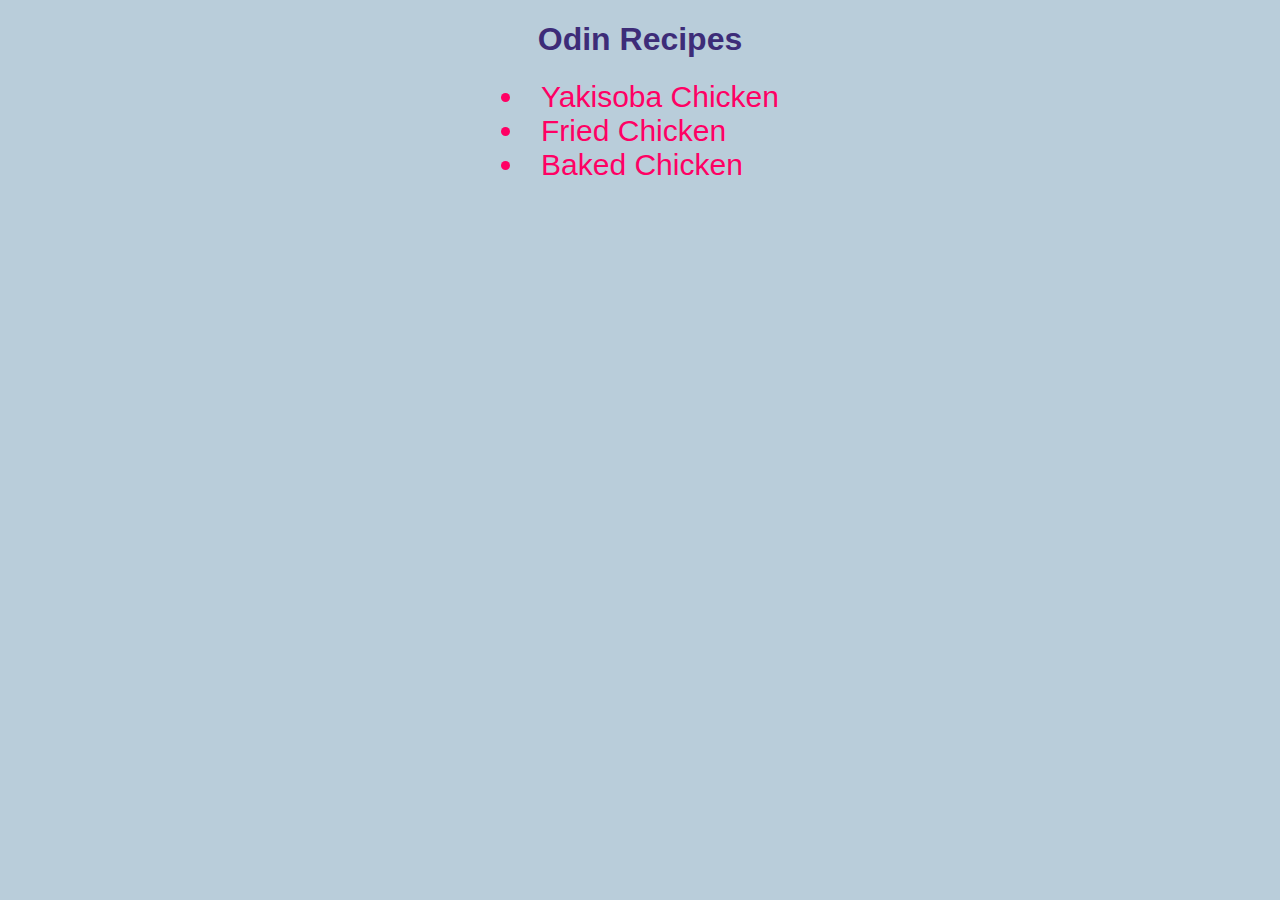
<file: index.html>
<!DOCTYPE html>
<html lang="en">
<head>
    <meta charset="UTF-8">
    <title>Odin Recipes</title>
    <link rel="stylesheet" href="css/style.css">
</head>
<body class="visual">
    <div id="title">
        <h1>
            Odin Recipes
        </h1>
    </div>
    <ul>
    <li><a href="recipes/yakisoba.html">Yakisoba Chicken</a></li>
    <li><a href="recipes/friedchicken.html">Fried Chicken</a></li>
    <li><a href="recipes/bakedchicken.html">Baked Chicken</a></li>
    </ul>   
</body>
</html>
</file>
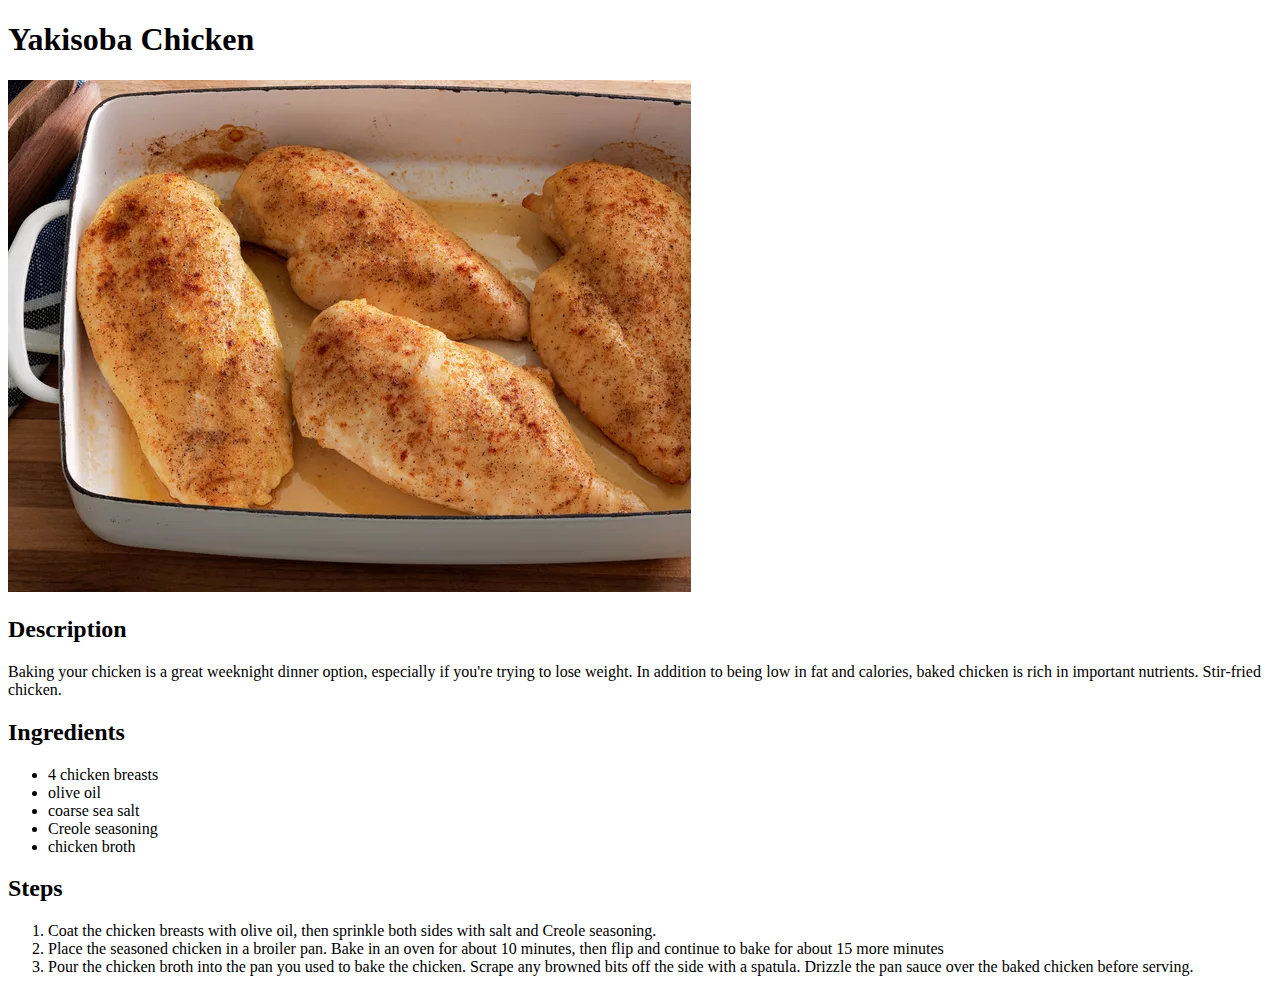
<file: recipes/bakedchicken.html>
<!DOCTYPE html>
<html lang="en">
<head>
    <meta charset="UTF-8">
    <title>Baked Chicken Recipe</title>
</head>
<body>
    <h1>
        Yakisoba Chicken
    </h1>
    <img src="../img/bakedchicken.png" alt="baked-chicken">
    <h2>
        Description
    </h2>
    
    <p> Baking your chicken is a great weeknight dinner option, especially if you're trying
        to lose weight. In addition to being low in fat and calories, 
        baked chicken is rich in important nutrients. Stir-fried chicken.</p>

    <h2>
        Ingredients
    </h2>
    <ul>
        <li>4 chicken breasts</li>
        <li>olive oil</li>
        <li>coarse sea salt</li>
        <li>Creole seasoning</li>
        <li>chicken broth</li>
    </ul>    
    <h2>
        Steps
    </h2>
    <ol>
        <li>Coat the chicken breasts with olive oil, then sprinkle
            both sides with salt and Creole seasoning. </li>
        <li>Place the seasoned chicken in a broiler pan. Bake in an oven for about 10 minutes,
            then flip and continue to bake for about 15 more minutes</li>
        <li>Pour the chicken broth into the pan you used to bake the chicken. 
            Scrape any browned bits off the side with a spatula.
            Drizzle the pan sauce over the baked chicken before serving.</li>
    </ol>
</body>
</html>
</file>
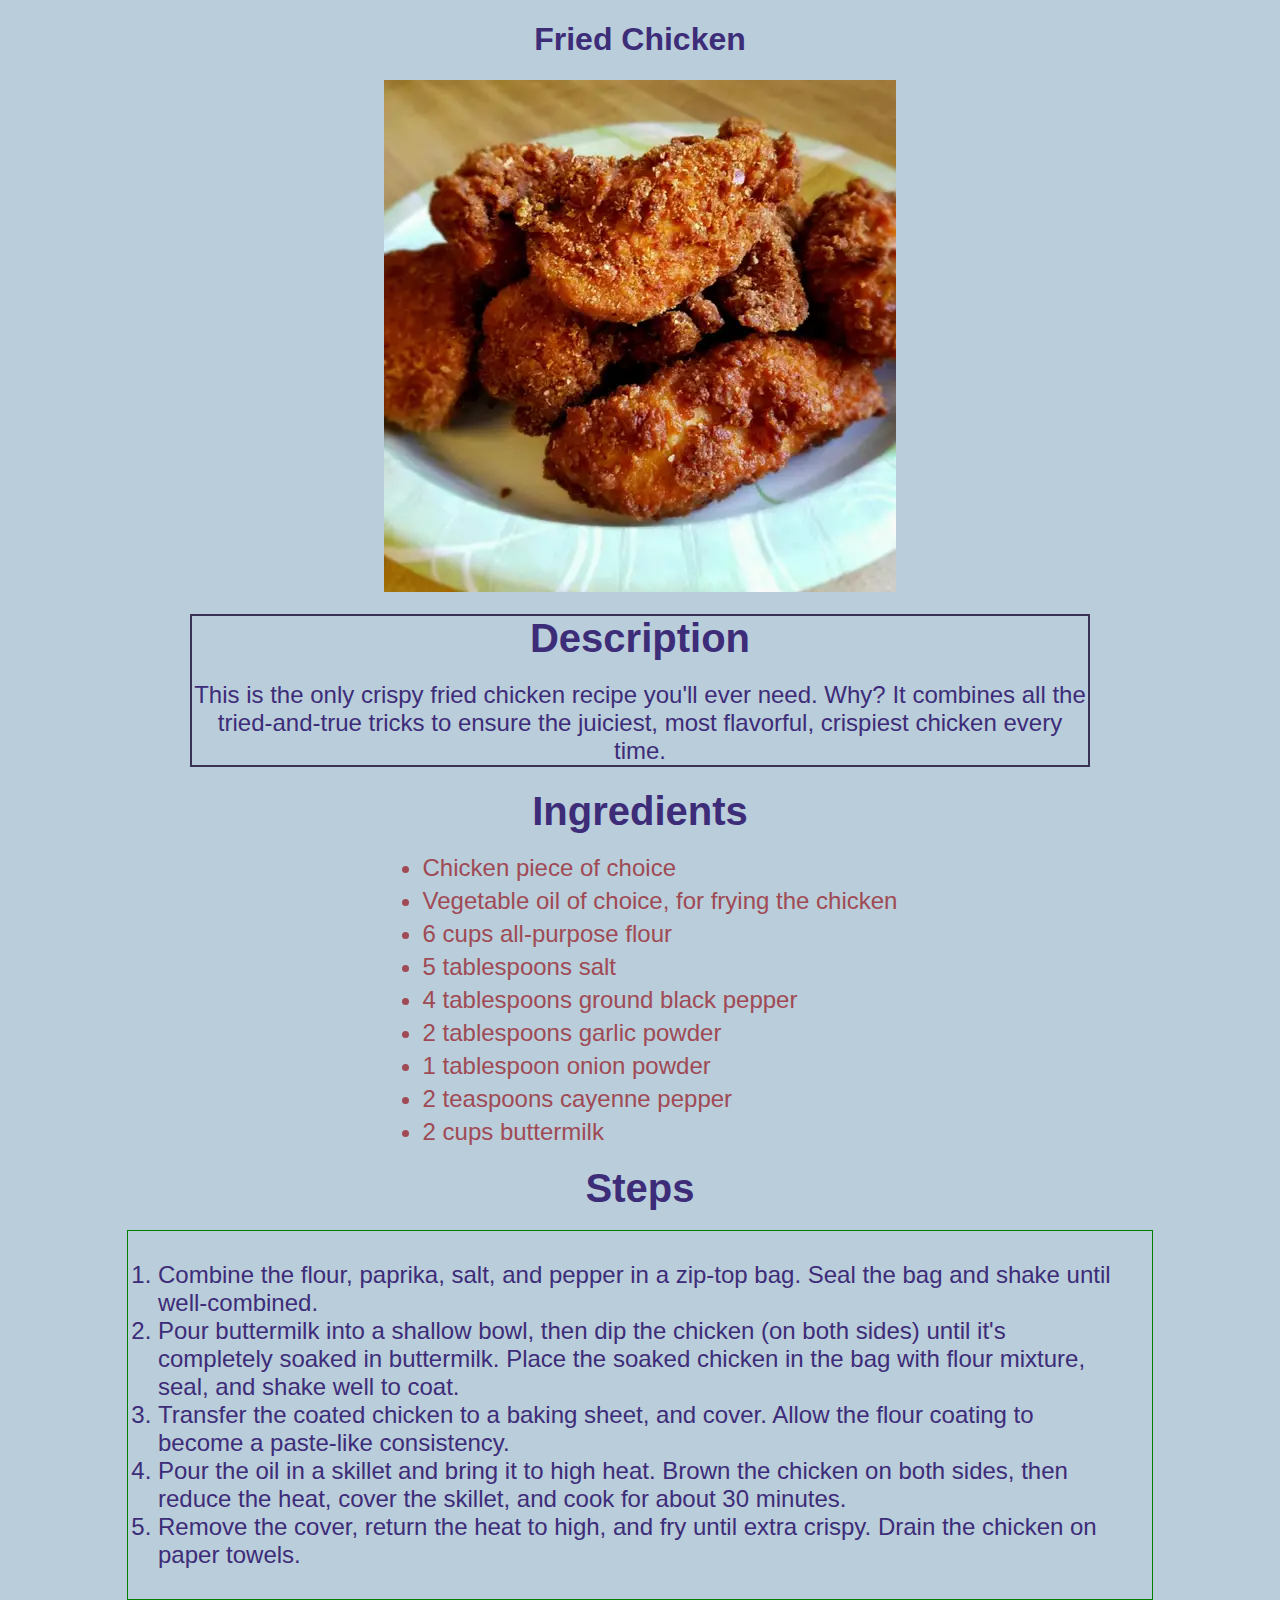
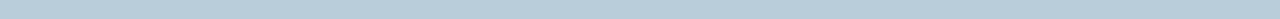
<file: recipes/friedchicken.html>
<!DOCTYPE html>
<html lang="en">
<head>
    <meta charset="UTF-8">
    <title>Fried Chicken Recipe</title>
    <link rel="stylesheet" href="../css/fried-chicken.css"> 
</head>
<body>
    <h1>
        Fried Chicken 
    </h1>
    <img src="../img/friedchicken.png" alt="fried-chicken">
<div class="description-container">
    <h2 class>
        Description
    </h2>
    
    <p class="description-text"> This is the only crispy fried chicken recipe you'll ever need. 
        Why? It combines all the tried-and-true tricks to ensure the juiciest, 
        most flavorful, crispiest chicken every time.</p>
</div>
    <h2>
        Ingredients
    </h2>
    <ul>
        <li>Chicken piece of choice</li>
        <li>Vegetable oil of choice, for frying the chicken</li>
        <li>6 cups all-purpose flour</li>
        <li>5 tablespoons salt</li> 
        <li>4 tablespoons ground black pepper</li>
        <li>2 tablespoons garlic powder</li>
        <li>1 tablespoon onion powder</li>
        <li>2 teaspoons cayenne pepper</li>
        <li>2 cups buttermilk</li>
      </ul>
    <h2>
        Steps
    </h2>
    <div class="steps-container">
    <ol>
        <li>Combine the flour, paprika, salt, and pepper
            in a zip-top bag. Seal the bag and shake until well-combined. </li>
        <li>Pour buttermilk into a shallow bowl, then dip the chicken 
            (on both sides) until it's completely soaked in buttermilk.
            Place the soaked chicken in the bag with flour mixture, seal, and shake well to coat.</li>
        <li>Transfer the coated chicken to a baking sheet, and cover. 
            Allow the flour coating to become a paste-like consistency.</li>
        <li>Pour the oil in a skillet and bring it to high heat. Brown the chicken on both sides,
            then reduce the heat, cover the skillet, and cook for about 30 minutes.</li>
        <li>Remove the cover, return the heat to high,
            and fry until extra crispy. Drain the chicken on paper towels.</li>
    </ol>
    </div>

</body>
</html>
</file>
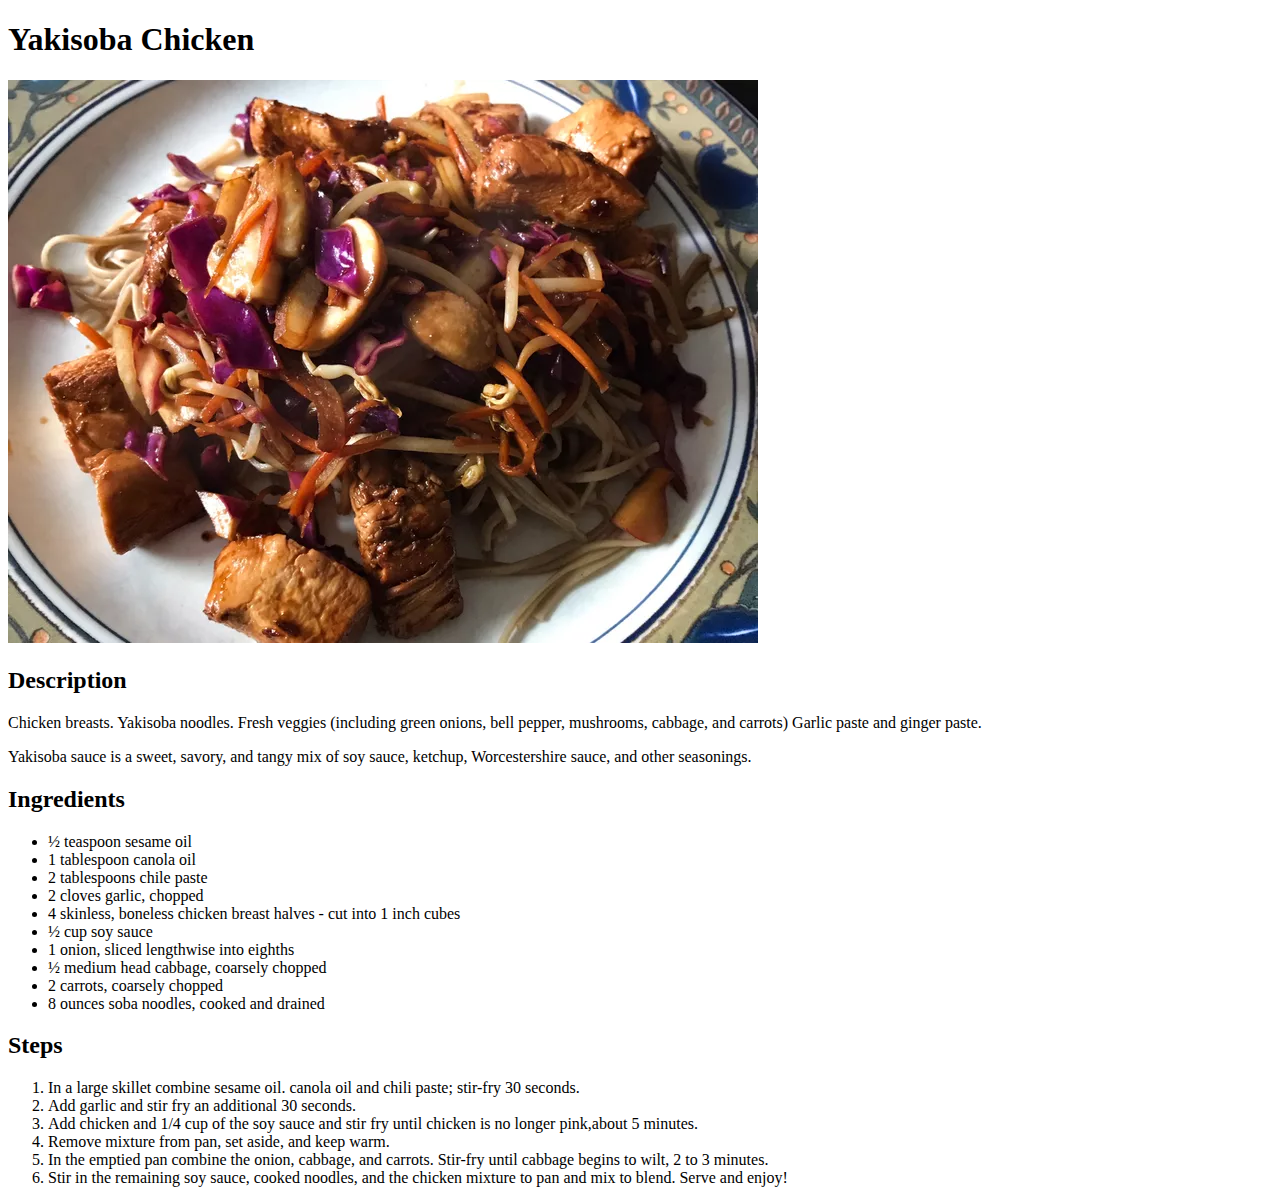
<file: recipes/yakisoba.html>
<!DOCTYPE html>
<html lang="en">
<head>
    <meta charset="UTF-8">
    <title>Yakisoba Chicken Recipe</title>
</head>
<body>
    <h1>
        Yakisoba Chicken
    </h1>
    <img src="../img/yakisoba.png" alt="yakisoba-chicken">
    <h2>
        Description
    </h2>
    
    <p> Chicken breasts. Yakisoba noodles. 
        Fresh veggies (including green onions, bell pepper, mushrooms, cabbage, and carrots)
        Garlic paste and ginger paste.</p>
    <p> Yakisoba sauce is a sweet, savory, 
        and tangy mix of soy sauce, ketchup, Worcestershire sauce, and other seasonings. </p>
    <h2>
        Ingredients
    </h2>
    <ul>
        <li>½ teaspoon sesame oil</li>
        <li>1 tablespoon canola oil</li>
        <li>2 tablespoons chile paste</li>
        <li>2 cloves garlic, chopped</li>
        <li>4 skinless, boneless chicken breast halves - cut into 1 inch cubes</li>
        <li>½ cup soy sauce</li>
        <li>1 onion, sliced lengthwise into eighths</li>
        <li>½ medium head cabbage, coarsely chopped</li>
        <li>2 carrots, coarsely chopped</li>
        <li>8 ounces soba noodles, cooked and drained</li>
    </ul>    
    <h2>
        Steps
    </h2>
    <ol>
        <li> In a large skillet combine sesame oil. canola oil and chili paste; stir-fry 30 seconds. </li>
        <li> Add garlic and stir fry an additional 30 seconds.</li>
        <li>Add chicken and 1/4 cup of the soy sauce and stir fry until
            chicken is no longer pink,about 5 minutes.</li>
        <li>Remove mixture from pan, set aside, and keep warm.</li>
        <li>In the emptied pan combine the onion, cabbage, and carrots.
            Stir-fry until cabbage begins to wilt, 2 to 3 minutes.</li>
        <li>Stir in the remaining soy sauce, cooked noodles,
            and the chicken mixture to pan and mix to blend. Serve and enjoy!</li>
    </ol>
</body>
</html>
</file>
<file: css/style.css>
body {
    background-color: #b9cdda;
    color: #3d2c78;
    font-family: "Helvetica Neue", Helvetica, Arial, sans-serif;
    padding: 0;
    margin: 0;
    text-align: center;
}

ul {
    color: rgb(255, 0, 100);
    font-size: 30px;
    padding: 0;
    text-align: center;
    margin: 0 auto;
    width: fit-content;
    list-style-position: inside;
}   
li {
    text-align: left;   

}
a {
    text-decoration: none;
    color: rgb(255, 0, 100);
    font-size: 30px;
}


.flex {
    margin-top: 100px;
    display: flex;
}
</file>
<file: css/fried-chicken.css>
html {
    box-sizing: border-box;
}

body {
    background-color: #b9cdda;
    color: #3d2c78;
    font-family: "Helvetica Neue", Helvetica, Arial, sans-serif;
    padding: 0;
    margin: 0;
    text-align: center;
}

.description-container {
    outline: 2px solid #3B3355;
    width: 70%;
    height: auto;
    margin: auto;   
    margin-bottom: 0px;
}

h2 {
    font-weight: bold;
    font-size: 40px;
    margin: 20px;
}

.description-text {
    text-align: center;
    font-size: 24px;
    margin-top: 1px;
}

ul {
    text-align: center;
    font-size: 24px;
    margin: 20px auto 20px auto; 
    width: fit-content;
}

ul li {
    text-align: left;
    margin-top: 5px;
    color: #9F4A54;
}

.steps-container {
    width: 80%;
    height: auto;
    margin: auto;
    outline: 1px solid green;
}
ol {
    text-align: center;
    font-size: 24px;
    margin: 20px auto 20px auto;
    padding: 30px;
}

ol li {
    text-align: left;
    margin-top: 0px;
}
</file>
